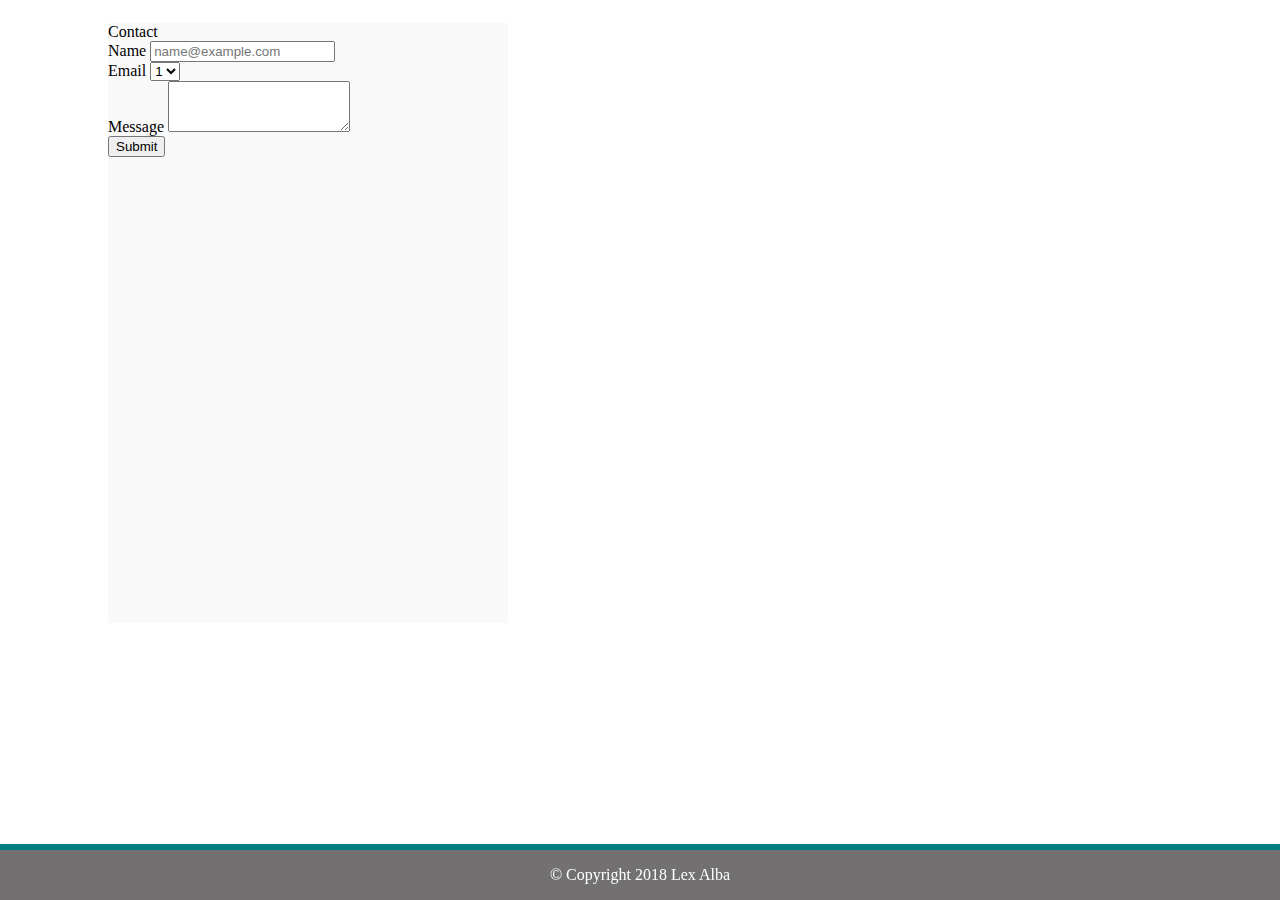
<file: contact.html>
<!DOCTYPE html>
<html>
    <head>
    <link rel="stylesheet" type="text/css" href="bootstrap.css">
    <title>Lex Blaze</title>
    <script src="https://code.jquery.com/jquery-3.3.1.slim.min.js" integrity="sha384-q8i/X+965DzO0rT7abK41JStQIAqVgRVzpbzo5smXKp4YfRvH+8abtTE1Pi6jizo" crossorigin="anonymous"></script>
    <script src="https://cdnjs.cloudflare.com/ajax/libs/popper.js/1.14.0/umd/popper.min.js" integrity="sha384-cs/chFZiN24E4KMATLdqdvsezGxaGsi4hLGOzlXwp5UZB1LY//20VyM2taTB4QvJ" crossorigin="anonymous"></script>
    <link rel="stylesheet" href="https://stackpath.bootstrapcdn.com/bootstrap/4.1.0/css/bootstrap.min.css" integrity="sha384-9gVQ4dYFwwWSjIDZnLEWnxCjeSWFphJiwGPXr1jddIhOegiu1FwO5qRGvFXOdJZ4" crossorigin="anonymous">
    <script src="https://stackpath.bootstrapcdn.com/bootstrap/4.1.0/js/bootstrap.min.js" integrity="sha384-uefMccjFJAIv6A+rW+L4AHf99KvxDjWSu1z9VI8SKNVmz4sk7buKt/6v9KI65qnm" crossorigin="anonymous"></script>
        <body>
                    <form id="wrapper1">
                        <header>Contact</header>
                        <div class="form-group">
                          <label for="exampleFormControlInput1">Name</label>
                          <input type="email" class="form-control" id="exampleFormControlInput1" placeholder="name@example.com">
                        </div>
                        <div class="form-group">
                          <label for="exampleFormControlSelect1">Email</label>
                          <select class="form-control" id="exampleFormControlSelect1">
                            <option>1</option>
                            <option>2</option>
                            <option>3</option>
                            <option>4</option>
                            <option>5</option>
                          </select>
                        </div>
                        <div class="form-group">
                          <label for="exampleFormControlTextarea1">Message</label>
                          <textarea class="form-control" id="exampleFormControlTextarea1" rows="3"></textarea>
                        </div>
                        <button type="submit" class="btn btn-primary mb-2">Submit</button>
                      </form>




                <div class="footer">
                        <div class="card-body">
                          <p class="card-text"> &copy; Copyright 2018 Lex Alba</p>
                        </div>
                      </div>
        </body>
    </head>
</html>
</file>
